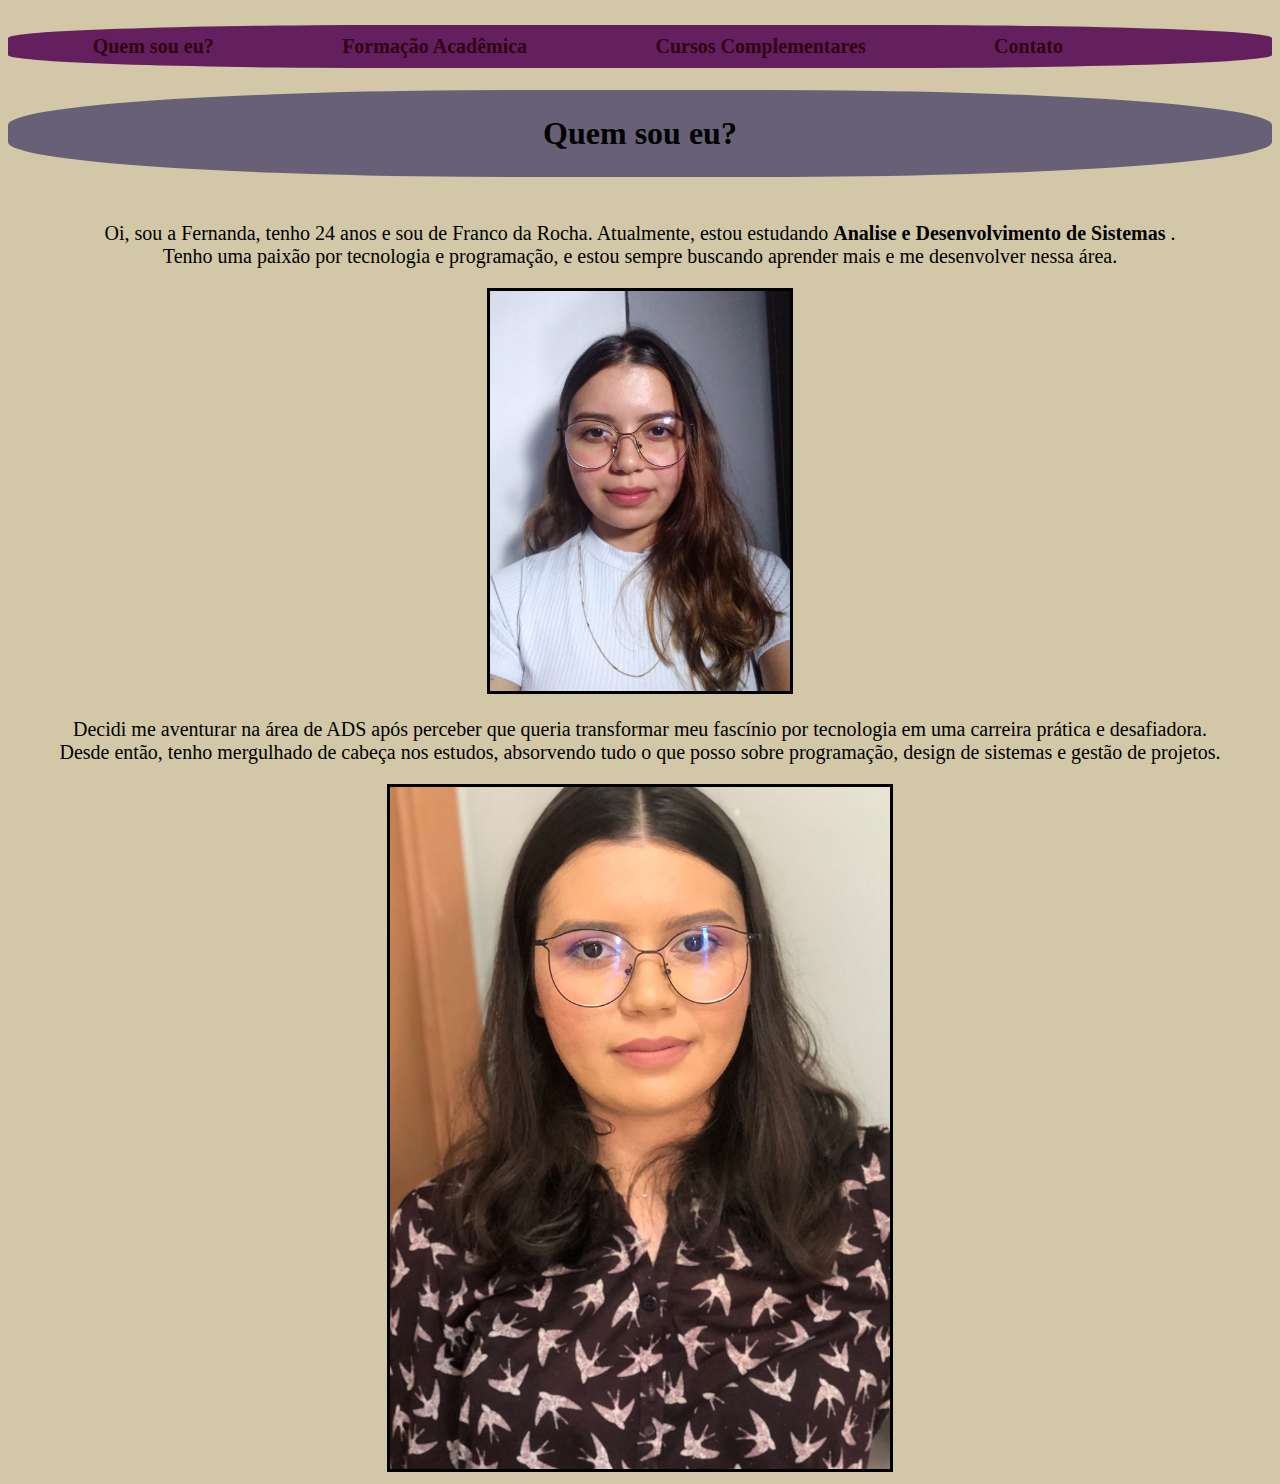
<file: index.html>
<!DOCTYPE html>
<html lang="en">
<head>
    <meta charset="UTF-8">
    <meta name="viewport" content="width=device-width, initial-scale=1.0">
    <title>quem sou eu.html sou eu</title>
    <link rel="stylesheet" href="stylesheet.css">
</head>
<body>
    <header>
        <nav id="menu">
            <ul>
                <li><a href='./index.html'>Quem sou eu?</a></li>
                <li><a href='./formacao.html'>Formação Acadêmica</a></li>
                <li><a href='./cursos complementares.html'>Cursos Complementares</a></li>
                <li><a href='./contato.html'>Contato</a></li>
            </ul>
        </nav>
    </header>
    <h1>Quem sou eu?</h1>
    <div id="quemsou">
        <p  style="text-align: center; font-family: 'Times New Roman', Times, serif; font-size: 20px;" ><br> Oi, sou a Fernanda, tenho 24 anos e sou de Franco da Rocha. Atualmente, estou estudando  <b>Analise e Desenvolvimento de Sistemas </b>. <br>Tenho uma paixão por tecnologia e programação, e estou sempre buscando aprender mais e me desenvolver nessa área.</p>
    </div>
    <div class="img">
        <img src="imagens/fernanda1.jpg" alt="fernanda" title="fernanda" width="300px">
        <p style="text-align: center; font-family: 'Times New Roman', Times, serif; font-size: 20px;">Decidi me aventurar na área de ADS após perceber que queria transformar meu fascínio por tecnologia em uma carreira prática e desafiadora. <br> Desde então, tenho mergulhado de cabeça nos estudos, absorvendo tudo o que posso sobre programação, design de sistemas e gestão de projetos.</p>
        <img src="imagens/Fernanda2.jpeg" alt="Fernanda2" title="segunda imagem" width="500px">
    </div>
</body>
</html>
</file>
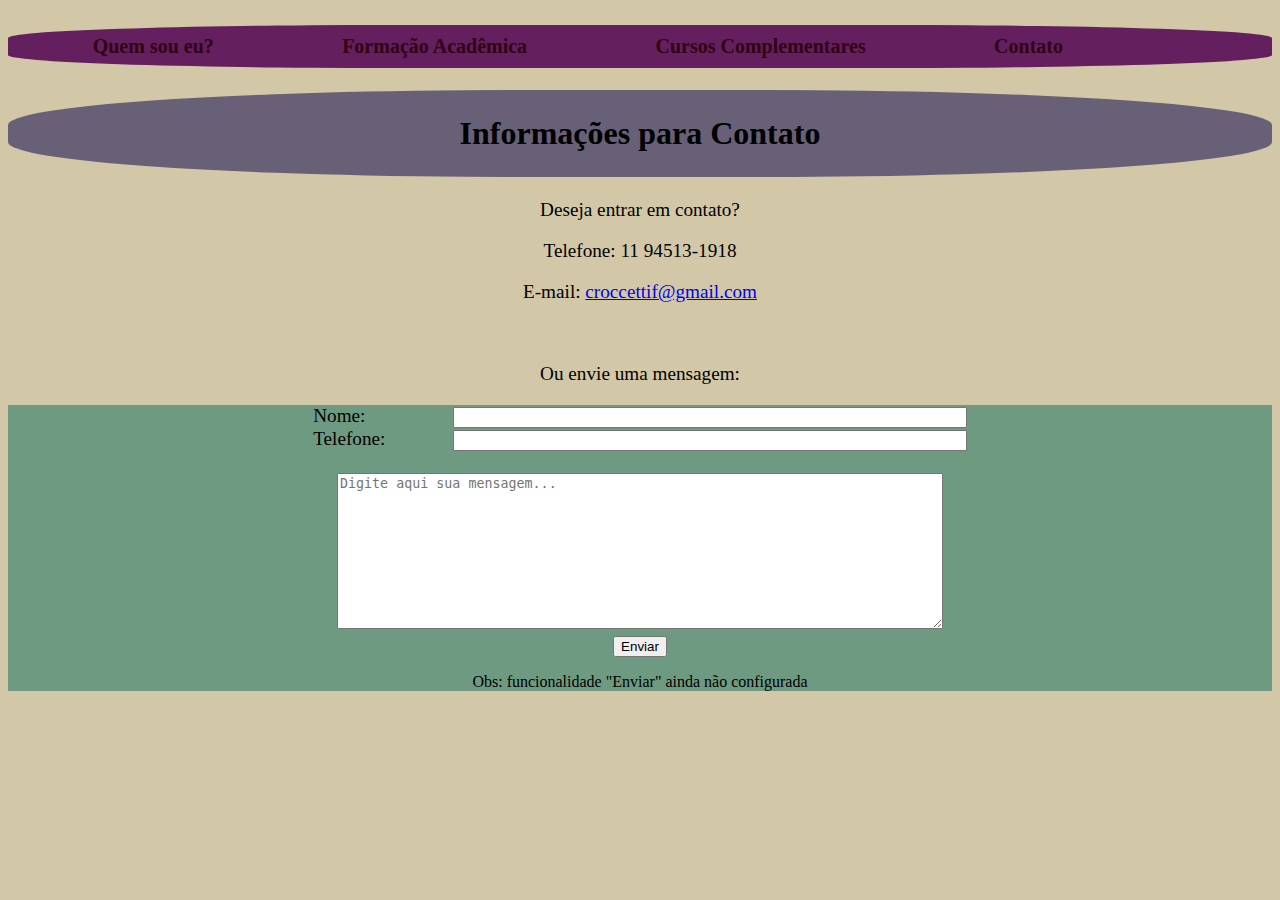
<file: contato.html>
<!DOCTYPE html>
<html lang="en">
<head>
    <meta charset="UTF-8">
    <meta name="viewport" content="width=device-width, initial-scale=1.0">
    <title>contato</title>

    <link rel="stylesheet" href="stylesheet.css">
   


</head>
<body>
    <header>
        <nav id="menu">
            <ul>
                <li><a href='./index.html'>Quem sou eu?</a></li>
                <li><a href='./formacao.html'>Formação Acadêmica</a></li>
                <li><a href='./cursos complementares.html'>Cursos Complementares</a></li>
                <li><a href='./contato.html'>Contato</a></li>
            </ul>
        </nav>
    </header>

    <h1>Informações para Contato</h1>

    <div id="contato">
        <p style="text-align: center; font-family: 'Times New Roman', Times, serif; font-size: 100%" >Deseja entrar em contato?</p>
        <p style="text-align: center; font-family: 'Times New Roman', Times, serif; font-size: 100%" >Telefone: 11 94513-1918</p>
        <p style="text-align: center; font-family: 'Times New Roman', Times, serif; font-size: 100%" >E-mail: <a href="croccettif@gmail.com">croccettif@gmail.com</a></p>
        <br>
        <p style="text-align: center; font-family: 'Times New Roman', Times, serif; font-size: 100%" > Ou envie uma mensagem: </p>

    <div id="formulario">
    <form>
        <label for="nome">Nome:</label><input type="text" id="nome"><br>
        <label for="telefone">Telefone:</label><input type="text" id="telefone"><br><br>
        <textarea id="msg" style="width: 600px; height: 150px;" placeholder="Digite aqui sua mensagem..."></textarea><br>
        <button type="submit">Enviar</button>
       
        <p style="font-size: medium;">Obs: funcionalidade "Enviar" ainda não configurada</p>
    </form>
    </div>

</div>
    
</body>
</html>
</file>
<file: stylesheet.css>
/*styles.css*/
body{
    background-color:#d2c8a7
}
#menu {
    background-color:#641f5e;
    margin-top: 2%;
    padding: 0px; text-align: center; border-radius: 30%;/* espaçamento interno para os itens do menu */
}

#menu ul {    
    padding: 10px;  
    text-align: center;
}

#menu ul li {
    display: inline; /* Os itens da lista serão exibidos lado a lado */
    margin-right: 10%; /*espaçamento entre os itens do menu */
    font-size: 20px;    
}


#menu ul li a {
    text-decoration:none; /*tirar o sublinhado dos links*/
    color:#300013; /* Cor do texto dos itens do menu */
    font-weight: bold; /* Estilo do texto dos itens do menu */
    
}

#menu ul li a:hover {
    color: rgb(120, 87, 5);/*AQUI PARA FAZER UM EFEITO NA LETRA AO PASSAR MOUSE*/
}

/* Estilização do H1 em todas as guias*/
h1{
    text-align: center;
    background-color:#676077;
    color: black;
    padding: 2%; border-radius: 40%;   
    
}

/* Estilização da guia Contato*/
#contato{
text-align: center; font-weight: 100; font-size: 120%
}

/* Estilização da guia Formação Acadêmica*/
#curriculo{
    text-align: center; font-weight: 100; font-size: 120%

}

#curriculo li{
    list-style-position: inside;
    padding: 3%;
    margin-right: 10%;
    text-align: center;
    font-size:20px;

}

/*Estilização da guia "Quem Sou?"*/
#quemSou{
    padding: 40px;
    font-size: 22px;
    text-indent: 40px;
}

#quemSou p {
    text-align: center; font-family: 'Times New Roman', Times, serif; font-size: 100% 
}
#quemSou p img{
    text-align: center;
}


#quemSou::first-letter{
    color:black;
    font-size: 40px;
}

.img{
    text-align: center;
    }

.img img{    
border: solid 3px;}

#portfolio-section{
    text-align: center; font-weight: 100; font-size: 120%
}

#portfolio-section h2{
    margin-top: 60px;
    margin-bottom: 30px;

}

/*Estilizando o formulario em "Contato"*/

#formulario form {
    text-align: center;
    background-color:#6e9a81;
    }
#formulario button {
    float: center;
}
  
#formulario input[type="text"], #formulario textarea {
    width: 40%;
      
}

label {
    padding-right: 20px;
    display: inline-block;
    width: 120px; /* Largura fixa para as etiquetas */
    text-align: left; /* Alinha o texto à direita nas etiquetas */
}
</file>
